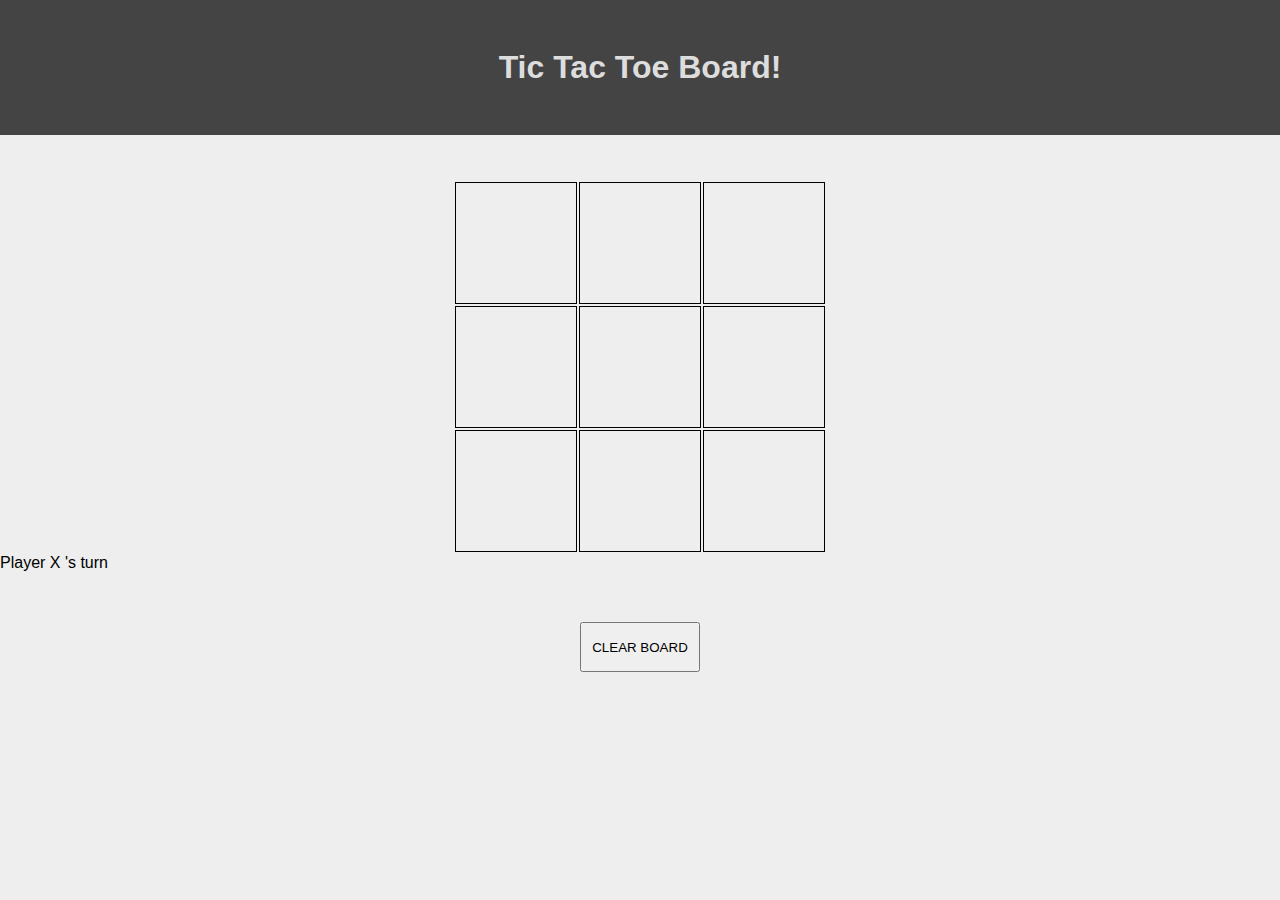
<file: Part1/index.html>
<!DOCTYPE html>
<html lang="en">

<head>
  <meta charset="UTF-8" />
  <meta name="viewport" content="width=device-width, initial-scale=1.0" />
  <title>Tic Tac Toe</title>
  <link rel="stylesheet" href="./index.css" />
</head>

<body>
  <nav>
    <h1>Tic Tac Toe Board!</h1>
  </nav>
  <main>
    <table>
      <tr class="row">
        <td id="0" onclick="play(0)"></td>
        <td id="1" onclick="play(1)"></td>
        <td id="2" onclick="play(2)"></td>
      </tr>
      <tr class="row">
        <td id="3" onclick="play(3)"></td>
        <td id="4" onclick="play(4)"></td>
        <td id="5" onclick="play(5)"></td>
      </tr>
      <tr class="row">
        <td id="6" onclick="play(6)"></td>
        <td id="7" onclick="play(7)"></td>
        <td id="8" onclick="play(8)"></td>
      </tr>
    </table>
    <span>Player </span>
    <span id="player">X</span>
    <span>'s turn</span>
    <section class = 'btn-box'>
      <button id = 'bttn' type="button">CLEAR BOARD</button>
    </section>
  </main>
  <script src='index.js'></script>

</body>

</html>
</file>
<file: Part1/index.css>
* {
    margin: 0;
    padding: 0;
    font-family: Arial, Helvetica, sans-serif;
  }

  nav {
      height: 15vh;
      background: #444;
      color: #DDD;
  }

  main {
      background: #EEE;
      height: 85vh;
  }

  table,
  section,
  nav {
      display: flex;
      justify-content: center;
      align-items: center;
  }

  table {
      padding-top: 5vh;
  }

.row td {
    height: 120px;
    width: 120px;
    border: 1px solid #000;
    text-align: center;
    font-size: 2em;
}

.btn-box {
    width: 100%;
    height: 50px;
    padding-top: 50px;
}

#bttn{
    height: 100%;
    width: 120px;
}
</file>
